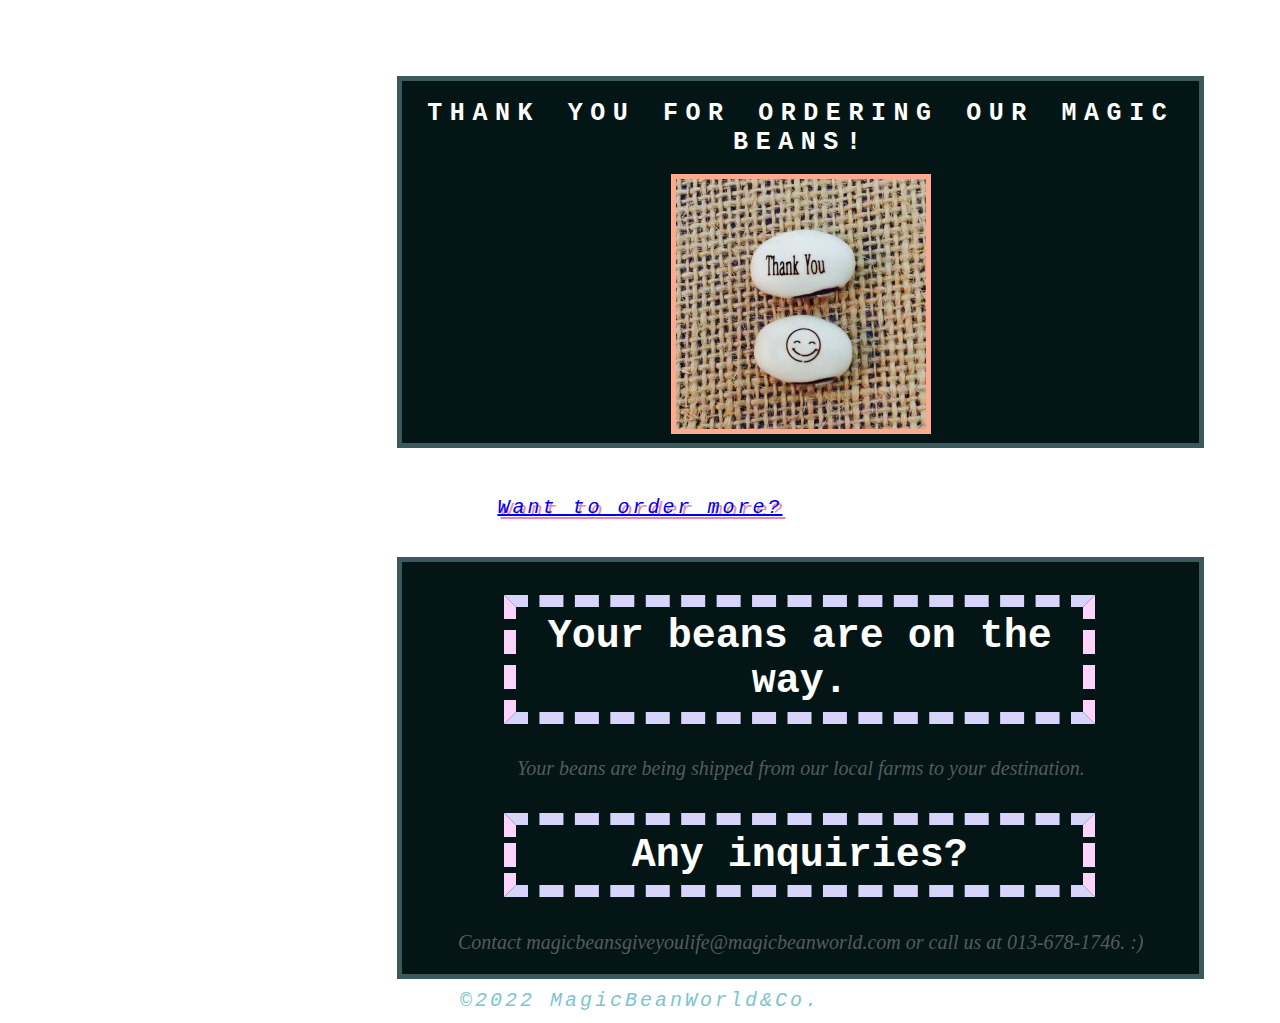
<file: placeorder.html>
<!doctype html>
<html>
	<head>
		<style> html, body, a, a:hover { cursor:url('http://www.snazzyspace.com/cursorsfolder/mickey-big-pointer.png'), auto !important; }	</style>
	<script type="text/javascript" src="http://static.tumblr.com/qsifglb/mZjl87ts1/f8.js"></script>
<script type="text/javascript">
snowStorm.snowColor = '#ffffff'; //
snowStorm.flakesMaxActive = 50; 
</script>
		<title>
			placeorder.html
		</title>
		<meta charset=utf-8>
	<link rel="stylesheet" href="index.css" type="text/css">
	</head>
	<body>
		<header>
			<h1>Thank You for ordering our magic beans!</h1>
			<img src="Thankyou_250-250x250.jpg" alt="Thank You" style="width:300x;height:250px;">
		</header>
		<nav>	
			<a href="index.html"> Want to order more?</a>
		</nav>
		<main>
			<article>
				<h2>Your beans are on the way.</h2>
				<p>Your beans are being shipped from our local farms to your destination.</p>
				<h2>Any inquiries?</h2>
				<p>Contact magicbeansgiveyoulife@magicbeanworld.com or call us at 013-678-1746. :)
			</p>
			</article>
		</main>
		<footer>
			©2022 MagicBeanWorld&Co.
		</footer>
	</body>			
</html>
</file>
<file: index.css>
html{
	background-image:url("https://40.media.tumblr.com/8bd5c623d4387d79c4d7db3d7dd0cd27/tumblr_inline_nn85uduAqT1rewzq7_540.png")
}
body main{
	text-align:center;
	color:black;
}
article{
	background-color:#031515;
	width:797px;
	margin-left:10.3cm;
	margin-right:9.3cm;
	position: center;
	margin-top:1cm;
	border: solid #3B585C;
	border-style: solid;
	border-width: 5px;
}
header{
	color:#faa3a3;
	background-color:#031515;
	width:797px;
	margin-left:10.3cm;
	margin-right:9.3cm;
	margin-top:2cm;
	margin-bottom:1cm;
	position: center;
	padding-top:2px;
	padding-bottom:1px;
	text-align: center;
	text-transform:uppercase;
	letter-spacing:3px;
	word-spacing:5px;
	font-size:35px;
	border: solid #3B585C;
	border-style: solid;
	border-width: 5px;
	font-family:"Comic Sans MS", cursive, sans-serif
}
h2{
	color:#FFFFFF;
	border-style: dashed;
  	border-color: #d7d4fc #fcd4f9;
	border-width:12px;
	width:15cm;
	position:center;
	font-size:40px;
	margin-left:2.7cm;
	margin-right:3cm;
	padding-top:2mm;
	padding-bottom:2mm;
	font-family: "Lucida Console", Monaco, monospace;
}
h3{
	color:#FFFFFF;
	font-size:28px;
	letter-spacing:5px;
	border-style:double;
	border-width:7px;
	border-left:3cm;
	border-color:#A98A7E #372924;
	font-family:Impact, Charcoal, sans-serif;
}
nav,footer{
	color:#7EC4CE;
	letter-spacing:3px;
	padding-top:10px;
	font-style:oblique;
	font-size:20px;
	text-align:center;
	margin:auto;
	font-family:"Courier New", Courier, monospace;	
}
p{
	color:#545C5D;
	font-style:italic;
	font-size:20px;
}
h1{
	color:white;
	font-size:25px;
	letter-spacing:2mm;
	text-transform:uppercase;
	font-family: "Lucida Console", Monaco, monospace;
}
img{
	border:5px solid #FFAA8F;
}
ul{
	text-align:center;
	border-color:white;
	border-width:5px;
	list-style-type:none;
}
li{
	color:#DDB2F0;
	font-size:15px;
	text-align:center;
	margin-left:6.2cm;
   	width: 30%;
   	border:3px solid black;
	border-color:#154140;
	border-width:2px;
	background:#0A2326;
    	padding: 10px;
	font-family:"Comic Sans MS", cursive, sans-serif;
}
a{
	width:820px;
	height:30px;
	text-shadow:3px 3px #EA83BD;
}
script{
	color:transparent;
}
a:hover{
	color:white;
	font-weight:bolder;
	text-decoration:overline;
}
</file>
